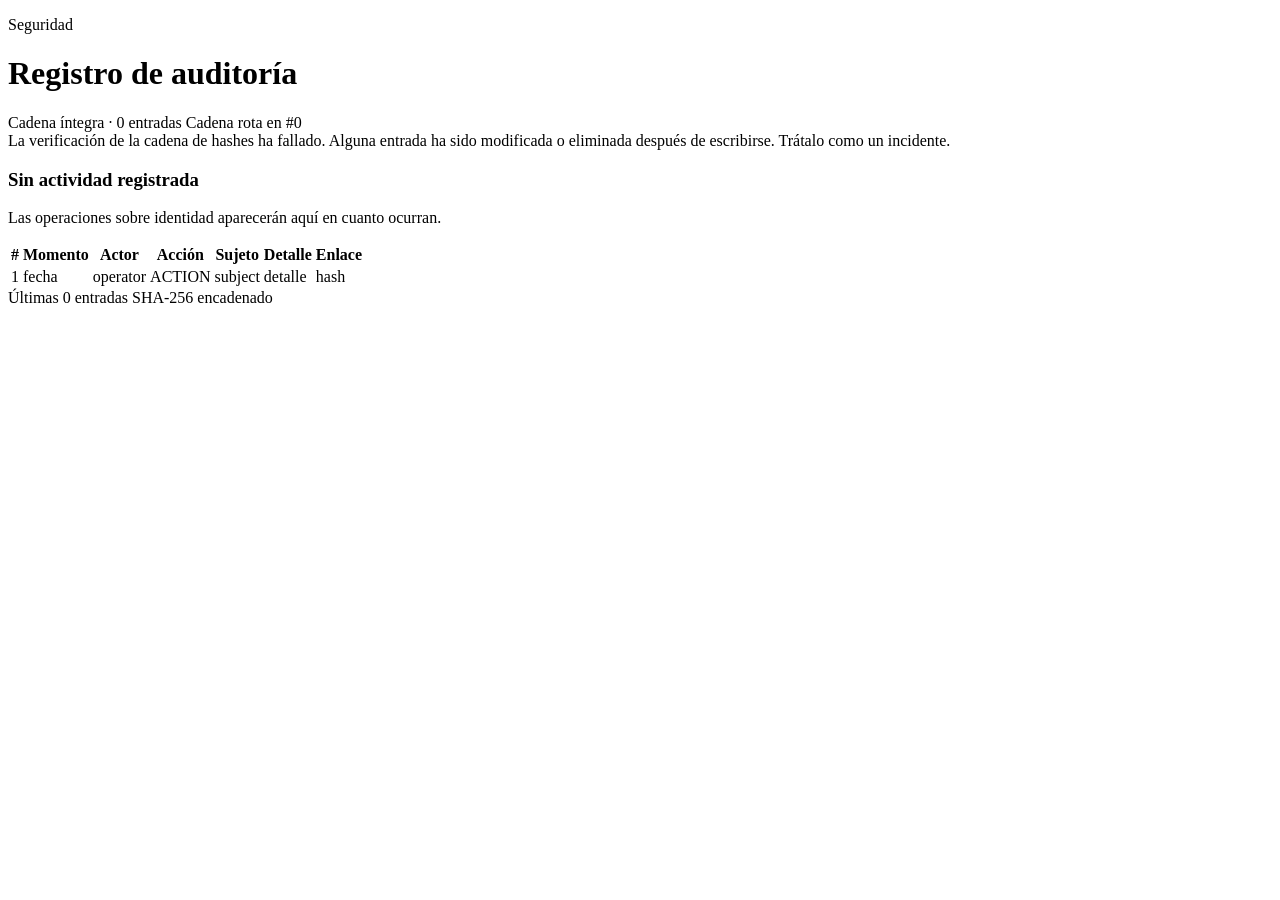
<file: keystone-infrastructure/src/main/resources/templates/audit/index.html>
<!DOCTYPE html>
<html lang="es" xmlns:th="http://www.thymeleaf.org">
<head th:replace="~{fragments/layout :: head('Auditoría')}"></head>
<body>
<div class="ks-shell">
  <aside th:replace="~{fragments/layout :: sidebar('audit')}"></aside>

  <main class="ks-main">
    <div th:replace="~{fragments/layout :: topbar}"></div>

    <div class="ks-page">
      <header class="ks-page-head">
        <div>
          <p class="ks-eyebrow">Seguridad</p>
          <h1 class="ks-title">Registro de auditoría</h1>
        </div>
        <div>
          <span class="ks-chip ks-chip--ok" th:if="${integrity.intact}">
            Cadena íntegra · <span th:text="${integrity.entriesChecked}">0</span> entradas
          </span>
          <span class="ks-chip ks-chip--danger" th:unless="${integrity.intact}">
            Cadena rota en #<span th:text="${integrity.firstBrokenSequence}">0</span>
          </span>
        </div>
      </header>

      <!--/* A broken chain is not a warning, it is an incident: it means a row was
             altered or removed after it was written. */-->
      <div class="ks-alert" th:unless="${integrity.intact}">
        La verificación de la cadena de hashes ha fallado. Alguna entrada ha sido
        modificada o eliminada después de escribirse. Trátalo como un incidente.
      </div>

      <div class="ks-empty" th:if="${entries.isEmpty()}">
        <h3>Sin actividad registrada</h3>
        <p>Las operaciones sobre identidad aparecerán aquí en cuanto ocurran.</p>
      </div>

      <section class="ks-panel" th:unless="${entries.isEmpty()}">
        <table class="ks-table">
          <thead>
            <tr>
              <th scope="col">#</th>
              <th scope="col">Momento</th>
              <th scope="col">Actor</th>
              <th scope="col">Acción</th>
              <th scope="col">Sujeto</th>
              <th scope="col">Detalle</th>
              <th scope="col">Enlace</th>
            </tr>
          </thead>
          <tbody>
            <tr th:each="e : ${entries}">
              <td class="ks-mono" th:text="${e.sequence}">1</td>
              <td class="ks-col-sub" th:text="${e.occurredAt}">fecha</td>
              <td class="ks-mono" th:text="${e.actor}">operator</td>
              <td>
                <span class="ks-chip"
                      th:classappend="${e.action.name().contains('REJECT') or e.action.name().contains('REVOK')}
                                      ? 'ks-chip--danger' : 'ks-chip--pending'"
                      th:text="${e.action}">ACTION</span>
              </td>
              <td class="ks-mono ks-col-sub" th:text="${e.subject}">subject</td>
              <td class="ks-col-sub" th:text="${e.detail}">detalle</td>
              <!--/* Showing the previous hash makes the chain visible: each row names
                     the row it is anchored to. */-->
              <td class="ks-fingerprint" th:text="${#strings.abbreviate(e.previousHash, 18)}">hash</td>
            </tr>
          </tbody>
        </table>
        <div class="ks-table-foot">
          <span>Últimas <span th:text="${entries.size()}">0</span> entradas</span>
          <span class="ks-fingerprint">SHA-256 encadenado</span>
        </div>
      </section>
    </div>
  </main>
</div>
</body>
</html>
</file>
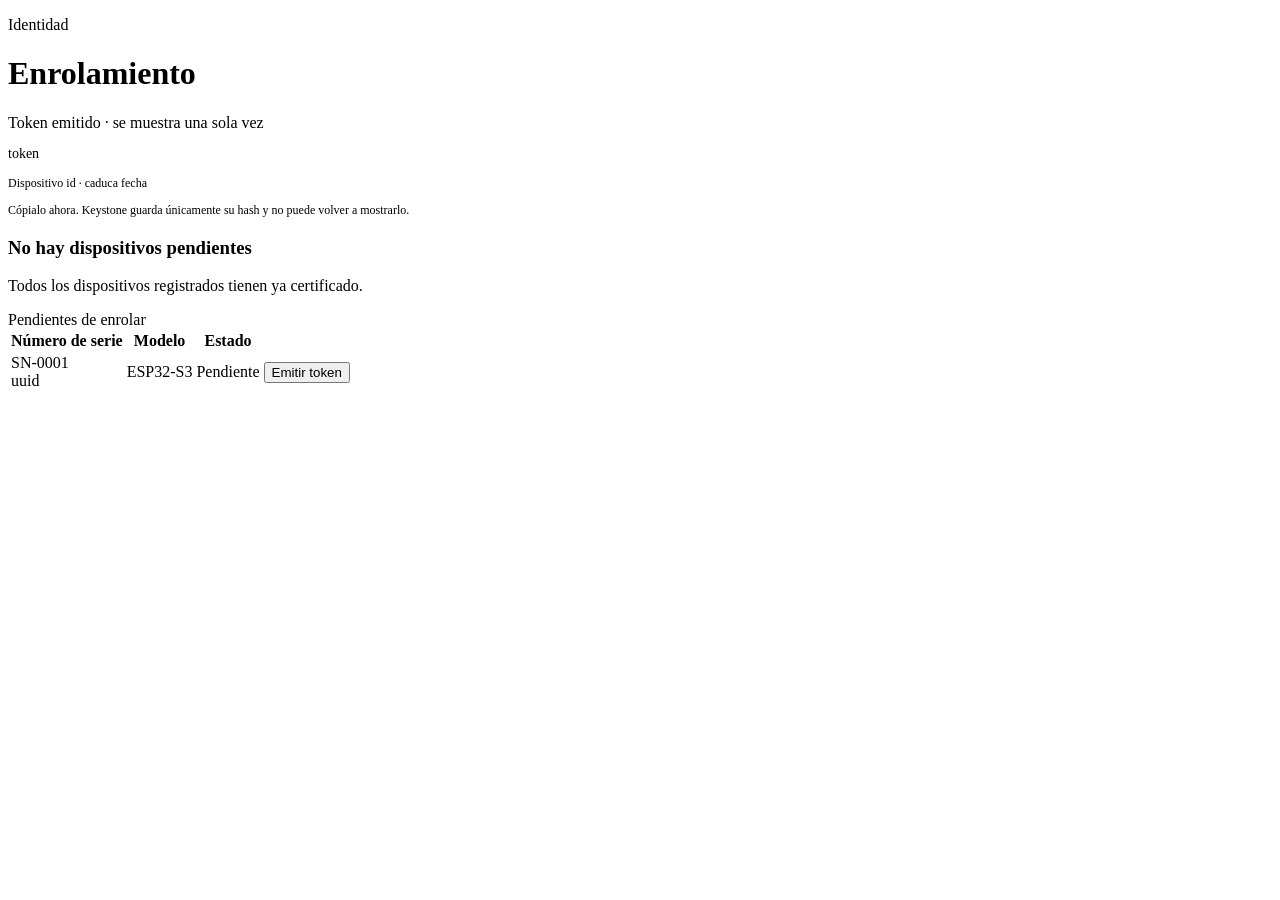
<file: keystone-infrastructure/src/main/resources/templates/enrollment/index.html>
<!DOCTYPE html>
<html lang="es" xmlns:th="http://www.thymeleaf.org">
<head th:replace="~{fragments/layout :: head('Enrolamiento')}"></head>
<body>
<div class="ks-shell">
  <aside th:replace="~{fragments/layout :: sidebar('enrollment')}"></aside>

  <main class="ks-main">
    <div th:replace="~{fragments/layout :: topbar}"></div>

    <div class="ks-page">
      <header class="ks-page-head">
        <div>
          <p class="ks-eyebrow">Identidad</p>
          <h1 class="ks-title">Enrolamiento</h1>
        </div>
      </header>

      <!--/* Shown once, from a flash attribute. Reloading the page loses it, which is
             the intended behaviour: the secret is not recoverable by design. */-->
      <section class="ks-panel" th:if="${issuedSecret}"
               style="border-color:var(--ks-accent-border);background:var(--ks-accent-tint)">
        <div class="ks-panel-head">
          <span class="ks-eyebrow" style="color:var(--ks-accent-hover)">Token emitido · se muestra una sola vez</span>
        </div>
        <div class="ks-panel-body">
          <p class="ks-fingerprint" style="font-size:14px;color:var(--ks-text)"
             th:text="${issuedSecret}">token</p>
          <p style="color:var(--ks-text-muted);font-size:12px;margin-top:var(--ks-3)">
            Dispositivo <span class="ks-mono" th:text="${issuedFor}">id</span> ·
            caduca <span class="ks-mono" th:text="${issuedExpiry}">fecha</span>
          </p>
          <p style="color:var(--ks-warn-text);font-size:12px">
            Cópialo ahora. Keystone guarda únicamente su hash y no puede volver a mostrarlo.
          </p>
        </div>
      </section>

      <div class="ks-empty" th:if="${pending.isEmpty()}">
        <h3>No hay dispositivos pendientes</h3>
        <p>Todos los dispositivos registrados tienen ya certificado.</p>
      </div>

      <section class="ks-panel" th:unless="${pending.isEmpty()}">
        <div class="ks-panel-head"><span class="ks-eyebrow">Pendientes de enrolar</span></div>
        <table class="ks-table">
          <thead>
            <tr>
              <th scope="col">Número de serie</th>
              <th scope="col">Modelo</th>
              <th scope="col">Estado</th>
              <th scope="col"></th>
            </tr>
          </thead>
          <tbody>
            <tr th:each="d : ${pending}">
              <td>
                <div class="ks-col-primary" th:text="${d.serialNumber}">SN-0001</div>
                <div class="ks-col-sub ks-mono" th:text="${d.id}">uuid</div>
              </td>
              <td th:text="${d.model}">ESP32-S3</td>
              <td><span class="ks-chip" th:classappend="${d.chipModifier}" th:text="${d.statusLabel}">Pendiente</span></td>
              <td style="text-align:right">
                <form th:action="@{/enrollment/{id}/token(id=${d.id})}" method="post" style="display:inline">
                  <input type="hidden" th:name="${_csrf.parameterName}" th:value="${_csrf.token}">
                  <button type="submit" class="ks-btn ks-btn--sm ks-btn--primary">Emitir token</button>
                </form>
              </td>
            </tr>
          </tbody>
        </table>
      </section>
    </div>
  </main>
</div>
</body>
</html>
</file>
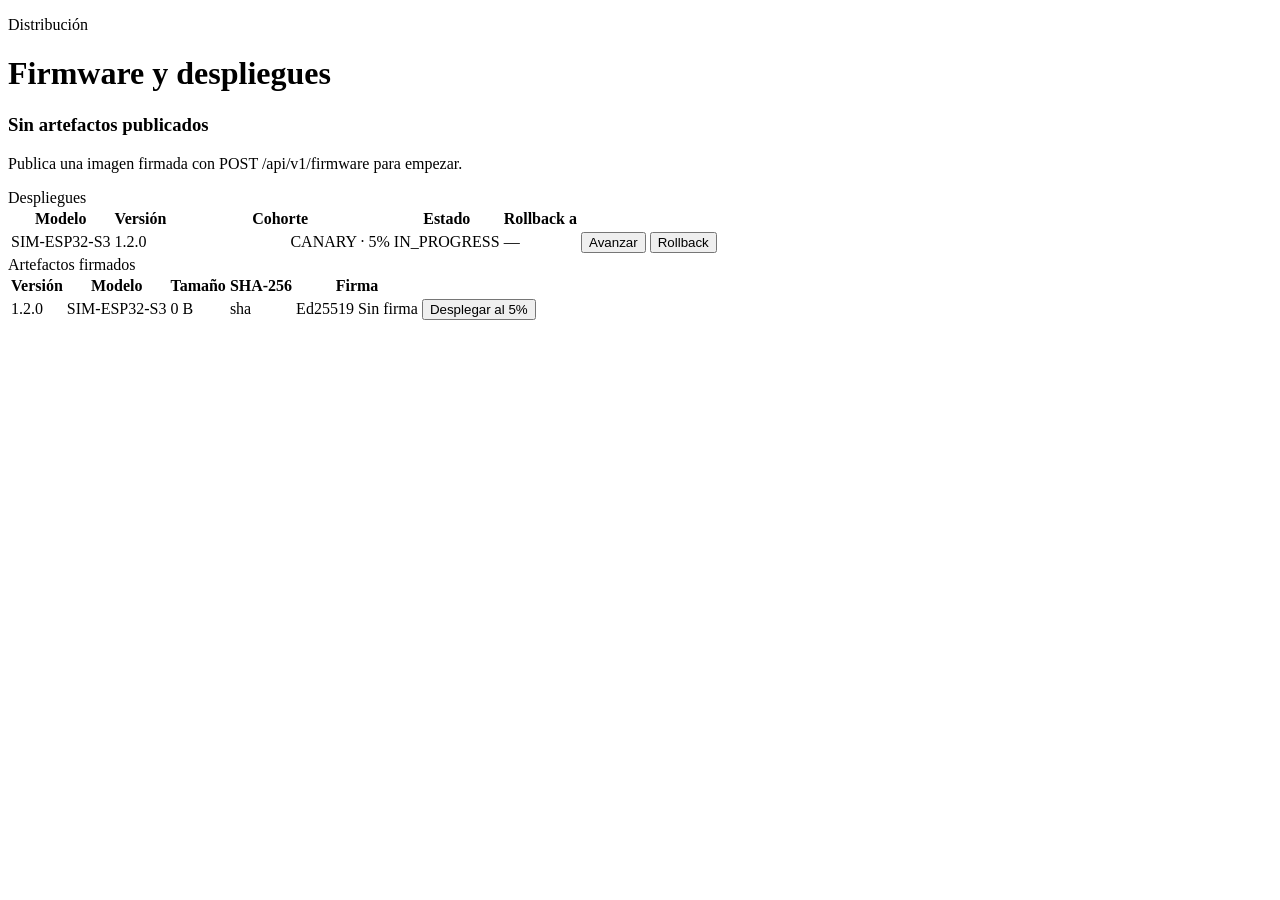
<file: keystone-infrastructure/src/main/resources/templates/firmware/index.html>
<!DOCTYPE html>
<html lang="es" xmlns:th="http://www.thymeleaf.org">
<head th:replace="~{fragments/layout :: head('Firmware')}"></head>
<body>
<div class="ks-shell">
  <aside th:replace="~{fragments/layout :: sidebar('firmware')}"></aside>

  <main class="ks-main">
    <div th:replace="~{fragments/layout :: topbar}"></div>

    <div class="ks-page">
      <header class="ks-page-head">
        <div>
          <p class="ks-eyebrow">Distribución</p>
          <h1 class="ks-title">Firmware y despliegues</h1>
        </div>
      </header>

      <div class="ks-empty" th:if="${rollouts.isEmpty() and artifacts.isEmpty()}">
        <h3>Sin artefactos publicados</h3>
        <p>Publica una imagen firmada con <span class="ks-mono">POST /api/v1/firmware</span> para empezar.</p>
      </div>

      <section class="ks-panel" th:unless="${rollouts.isEmpty()}">
        <div class="ks-panel-head"><span class="ks-eyebrow">Despliegues</span></div>
        <table class="ks-table">
          <thead>
            <tr>
              <th scope="col">Modelo</th>
              <th scope="col">Versión</th>
              <th scope="col">Cohorte</th>
              <th scope="col">Estado</th>
              <th scope="col">Rollback a</th>
              <th scope="col"></th>
            </tr>
          </thead>
          <tbody>
            <tr th:each="r : ${rollouts}">
              <td class="ks-col-primary" th:text="${r.targetModel}">SIM-ESP32-S3</td>
              <td class="ks-mono" th:text="${r.targetVersion}">1.2.0</td>
              <td>
                <!--/* The bar is the cohort percentage, not a completion percentage:
                       it shows how much of the fleet is ELIGIBLE at this stage. */-->
                <div style="display:flex;align-items:center;gap:var(--ks-2)">
                  <div style="width:120px;height:6px;background:var(--ks-surface-3);
                              border:1px solid var(--ks-border-strong)">
                    <div style="height:100%;background:var(--ks-accent)"
                         th:style="'height:100%;background:var(--ks-accent);width:' + ${r.stage.percentage()} + '%'"></div>
                  </div>
                  <span class="ks-mono" th:text="${r.stage} + ' · ' + ${r.stage.percentage()} + '%'">CANARY · 5%</span>
                </div>
              </td>
              <td>
                <span class="ks-chip"
                      th:classappend="${r.status.name() == 'ROLLED_BACK'} ? 'ks-chip--danger'
                                    : (${r.status.name() == 'COMPLETED'} ? 'ks-chip--ok' : 'ks-chip--pending')"
                      th:text="${r.status}">IN_PROGRESS</span>
              </td>
              <td class="ks-mono ks-col-sub" th:text="${r.previousVersion} ?: '—'">—</td>
              <td style="text-align:right;white-space:nowrap">
                <form th:action="@{/firmware/rollouts/{id}/advance(id=${r.id})}" method="post"
                      style="display:inline"
                      th:if="${r.status.name() == 'IN_PROGRESS'}">
                  <input type="hidden" th:name="${_csrf.parameterName}" th:value="${_csrf.token}">
                  <button type="submit" class="ks-btn ks-btn--sm">Avanzar</button>
                </form>
                <form th:action="@{/firmware/rollouts/{id}/rollback(id=${r.id})}" method="post"
                      style="display:inline"
                      th:if="${r.status.name() != 'ROLLED_BACK' and r.previousVersion != null}"
                      onsubmit="return confirm('Revertir este despliegue? Los dispositivos volveran a la version anterior.');">
                  <input type="hidden" th:name="${_csrf.parameterName}" th:value="${_csrf.token}">
                  <button type="submit" class="ks-btn ks-btn--sm ks-btn--danger">Rollback</button>
                </form>
              </td>
            </tr>
          </tbody>
        </table>
      </section>

      <section class="ks-panel" th:unless="${artifacts.isEmpty()}">
        <div class="ks-panel-head"><span class="ks-eyebrow">Artefactos firmados</span></div>
        <table class="ks-table">
          <thead>
            <tr>
              <th scope="col">Versión</th>
              <th scope="col">Modelo</th>
              <th scope="col">Tamaño</th>
              <th scope="col">SHA-256</th>
              <th scope="col">Firma</th>
              <th scope="col"></th>
            </tr>
          </thead>
          <tbody>
            <tr th:each="a : ${artifacts}">
              <td class="ks-col-primary ks-mono" th:text="${a.version}">1.2.0</td>
              <td th:text="${a.model}">SIM-ESP32-S3</td>
              <td class="ks-mono ks-col-sub" th:text="${a.sizeBytes} + ' B'">0 B</td>
              <td class="ks-fingerprint" th:text="${#strings.abbreviate(a.sha256, 24)}">sha</td>
              <td>
                <span class="ks-chip ks-chip--ok" th:if="${a.deployable}">Ed25519</span>
                <span class="ks-chip ks-chip--danger" th:unless="${a.deployable}">Sin firma</span>
              </td>
              <td style="text-align:right">
                <form th:action="@{/firmware/rollouts/{id}/start(id=${a.id})}" method="post"
                      th:if="${a.deployable}">
                  <input type="hidden" th:name="${_csrf.parameterName}" th:value="${_csrf.token}">
                  <button type="submit" class="ks-btn ks-btn--sm ks-btn--primary">Desplegar al 5%</button>
                </form>
              </td>
            </tr>
          </tbody>
        </table>
      </section>
    </div>
  </main>
</div>
</body>
</html>
</file>
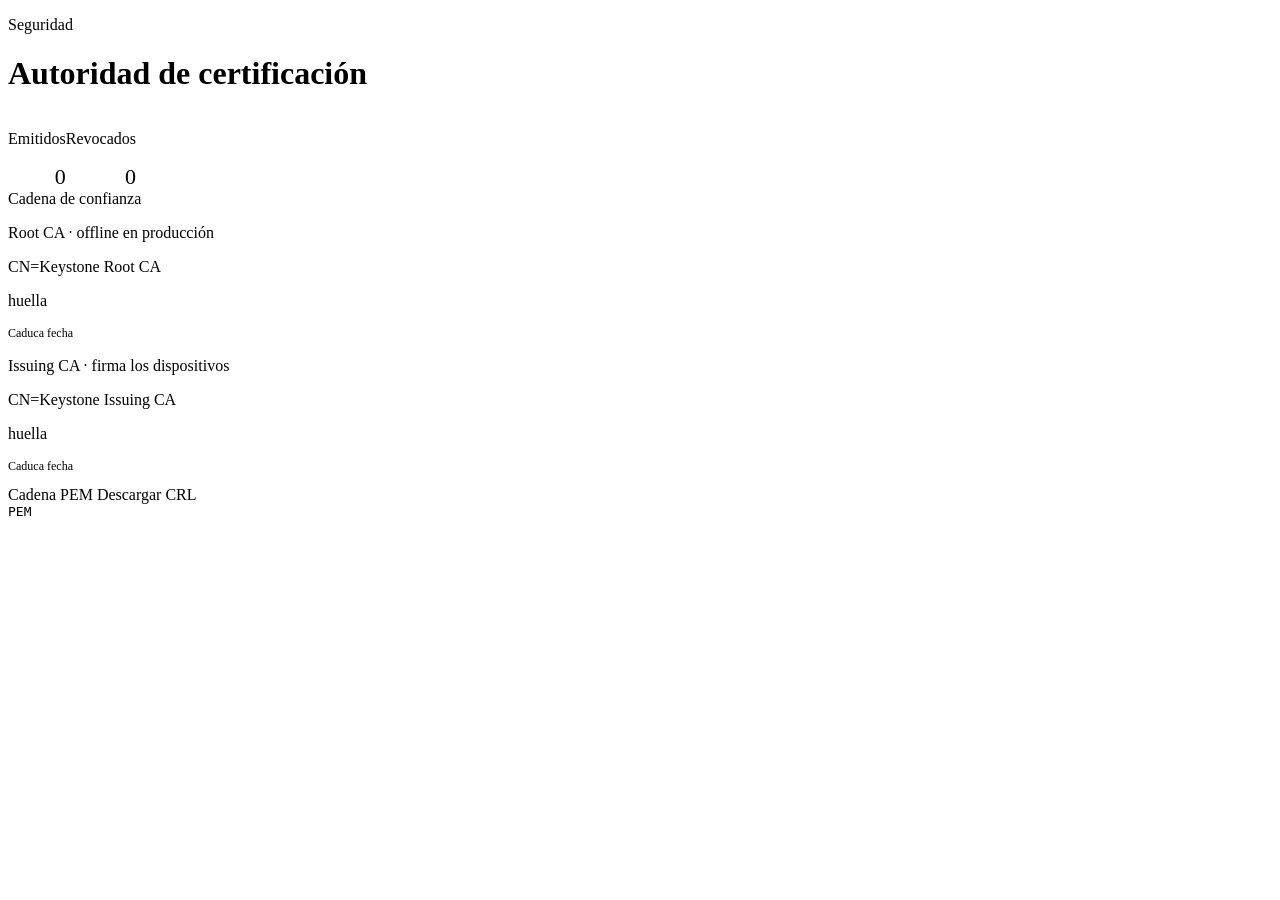
<file: keystone-infrastructure/src/main/resources/templates/pki/index.html>
<!DOCTYPE html>
<html lang="es" xmlns:th="http://www.thymeleaf.org">
<head th:replace="~{fragments/layout :: head('PKI')}"></head>
<body>
<div class="ks-shell">
  <aside th:replace="~{fragments/layout :: sidebar('pki')}"></aside>

  <main class="ks-main">
    <div th:replace="~{fragments/layout :: topbar}"></div>

    <div class="ks-page">
      <header class="ks-page-head">
        <div>
          <p class="ks-eyebrow">Seguridad</p>
          <h1 class="ks-title">Autoridad de certificación</h1>
        </div>
        <div style="display:flex;gap:var(--ks-6);text-align:right">
          <div>
            <p class="ks-eyebrow">Emitidos</p>
            <p class="ks-mono" style="font-size:22px;margin:0" th:text="${ca.issuedCount}">0</p>
          </div>
          <div>
            <p class="ks-eyebrow">Revocados</p>
            <p class="ks-mono" style="font-size:22px;margin:0;color:var(--ks-danger-text)"
               th:text="${ca.revokedCount}">0</p>
          </div>
        </div>
      </header>

      <!--/* The chain is rendered top-down: root first, then the CA that actually
             signs devices. Seeing the hierarchy is the point of this screen. */-->
      <section class="ks-panel">
        <div class="ks-panel-head"><span class="ks-eyebrow">Cadena de confianza</span></div>
        <div class="ks-panel-body">

          <div style="border-left:2px solid var(--ks-accent);padding-left:var(--ks-4)">
            <p class="ks-eyebrow">Root CA · offline en producción</p>
            <p class="ks-mono" style="margin:0" th:text="${ca.rootSubject}">CN=Keystone Root CA</p>
            <p class="ks-fingerprint" th:text="${ca.rootFingerprint}">huella</p>
            <p style="color:var(--ks-text-muted);font-size:12px">
              Caduca <span class="ks-mono" th:text="${ca.rootNotAfter}">fecha</span>
            </p>
          </div>

          <div style="border-left:2px solid var(--ks-border-loud);padding-left:var(--ks-4);
                      margin-left:var(--ks-6);margin-top:var(--ks-4)">
            <p class="ks-eyebrow">Issuing CA · firma los dispositivos</p>
            <p class="ks-mono" style="margin:0" th:text="${ca.issuingSubject}">CN=Keystone Issuing CA</p>
            <p class="ks-fingerprint" th:text="${ca.issuingFingerprint}">huella</p>
            <p style="color:var(--ks-text-muted);font-size:12px">
              Caduca <span class="ks-mono" th:text="${ca.issuingNotAfter}">fecha</span>
            </p>
          </div>

        </div>
      </section>

      <section class="ks-panel">
        <div class="ks-panel-head">
          <span class="ks-eyebrow">Cadena PEM</span>
          <a class="ks-btn ks-btn--sm" th:href="@{/api/v1/enrollment/crl}">Descargar CRL</a>
        </div>
        <div class="ks-panel-body">
          <pre class="ks-fingerprint" style="white-space:pre-wrap;margin:0" th:text="${chain}">PEM</pre>
        </div>
      </section>
    </div>
  </main>
</div>
</body>
</html>
</file>
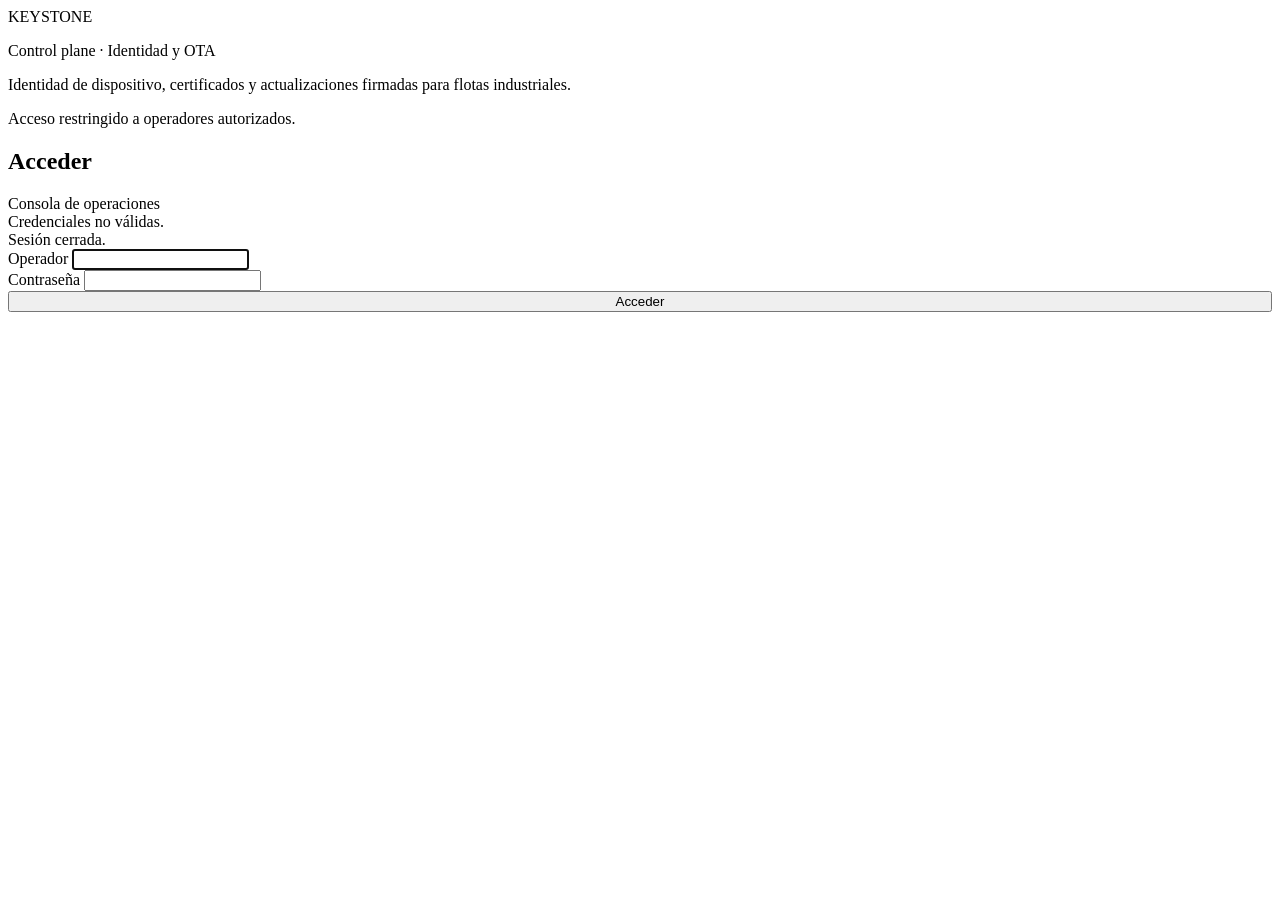
<file: keystone-infrastructure/src/main/resources/templates/login.html>
<!DOCTYPE html>
<html lang="es" xmlns:th="http://www.thymeleaf.org">
<head th:replace="~{fragments/layout :: head('Acceso')}"></head>
<body>
<div class="ks-login">

  <section class="ks-login-poster">
    <div class="ks-brand">
      <span class="ks-brand-mark"></span>
      <span class="ks-brand-name">KEYSTONE</span>
    </div>

    <div>
      <p class="ks-eyebrow">Control plane · Identidad y OTA</p>
      <p class="ks-login-claim">
        Identidad de dispositivo, certificados y actualizaciones firmadas
        para flotas industriales.
      </p>
    </div>

    <p class="ks-fingerprint">Acceso restringido a operadores autorizados.</p>
  </section>

  <section class="ks-login-form">
    <h1 class="ks-title">Acceder</h1>
    <p class="ks-eyebrow" style="margin-bottom:var(--ks-6)">Consola de operaciones</p>

    <!--/* Deliberately generic message: we never reveal whether the username or
           the password was wrong. User enumeration is a gift to an attacker. */-->
    <div class="ks-alert" th:if="${param.error}" style="margin-bottom:var(--ks-4)">
      Credenciales no válidas.
    </div>
    <div class="ks-alert" th:if="${param.logout}"
         style="margin-bottom:var(--ks-4);border-color:var(--ks-border-strong);background:var(--ks-surface-3);color:var(--ks-text-muted)">
      Sesión cerrada.
    </div>

    <form th:action="@{/login}" method="post">
      <!--/* Explicit CSRF token. Thymeleaf usually injects it into th:action forms,
             but relying on that means a silent 403 the day the integration is not
             wired. An explicit hidden field always works. */-->
        <input type="hidden" th:name="${_csrf.parameterName}" th:value="${_csrf.token}">
      <div class="ks-field">
        <label for="username">Operador</label>
        <input class="ks-input" type="text" id="username" name="username"
               autocomplete="username" required autofocus>
      </div>
      <div class="ks-field">
        <label for="password">Contraseña</label>
        <input class="ks-input" type="password" id="password" name="password"
               autocomplete="current-password" required>
      </div>
      <button type="submit" class="ks-btn ks-btn--primary" style="width:100%;justify-content:center">
        Acceder
      </button>
    </form>
  </section>

</div>
</body>
</html>
</file>
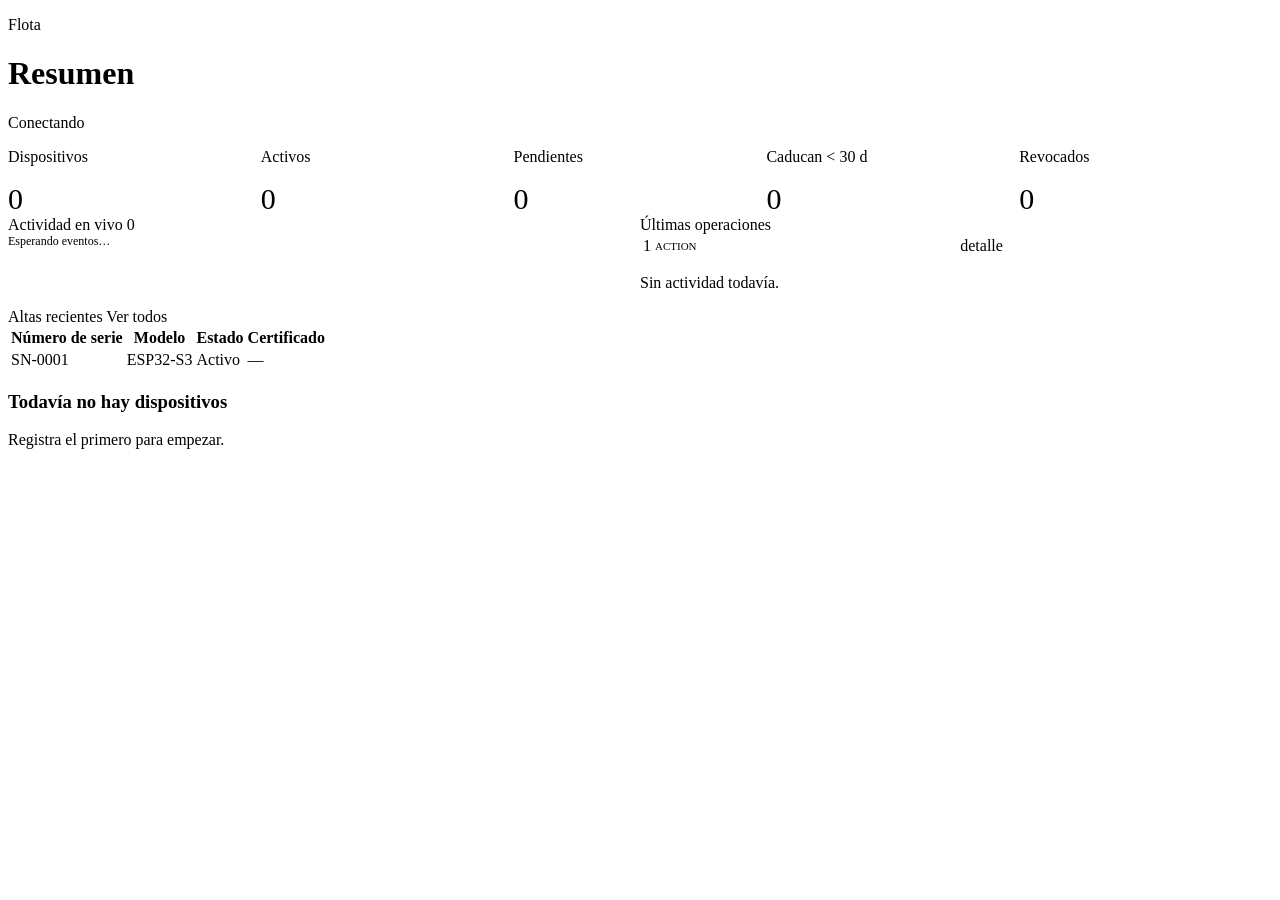
<file: keystone-infrastructure/src/main/resources/templates/overview.html>
<!DOCTYPE html>
<html lang="es" xmlns:th="http://www.thymeleaf.org">
<head th:replace="~{fragments/layout :: head('Resumen')}"></head>
<body>
<div class="ks-shell">
  <aside th:replace="~{fragments/layout :: sidebar('overview')}"></aside>

  <main class="ks-main">
    <div th:replace="~{fragments/layout :: topbar}"></div>

    <div class="ks-page">
      <header class="ks-page-head">
        <div>
          <p class="ks-eyebrow">Flota</p>
          <h1 class="ks-title">Resumen</h1>
        </div>
        <span class="ks-chip ks-chip--ok" id="stream-status">Conectando</span>
      </header>

      <!--/* KPI row. Expiring certificates sits next to the fleet totals on purpose:
             it is the number that turns into an outage if nobody looks at it. */-->
      <section style="display:grid;grid-template-columns:repeat(5,1fr);gap:var(--ks-4)">
        <div class="ks-panel"><div class="ks-panel-body">
          <p class="ks-eyebrow">Dispositivos</p>
          <p class="ks-mono" style="font-size:30px;margin:0" th:text="${total}">0</p>
        </div></div>
        <div class="ks-panel"><div class="ks-panel-body">
          <p class="ks-eyebrow">Activos</p>
          <p class="ks-mono" style="font-size:30px;margin:0;color:var(--ks-ok-text)"
             th:text="${active}">0</p>
        </div></div>
        <div class="ks-panel"><div class="ks-panel-body">
          <p class="ks-eyebrow">Pendientes</p>
          <p class="ks-mono" style="font-size:30px;margin:0;color:var(--ks-accent-hover)"
             th:text="${pending}">0</p>
        </div></div>
        <div class="ks-panel"
             th:style="${expiring > 0} ? 'border-color:var(--ks-warn)' : ''">
          <div class="ks-panel-body">
            <p class="ks-eyebrow">Caducan &lt; 30 d</p>
            <p class="ks-mono" style="font-size:30px;margin:0"
               th:style="${expiring > 0} ? 'font-size:30px;margin:0;color:var(--ks-warn-text)' : 'font-size:30px;margin:0'"
               th:text="${expiring}">0</p>
          </div>
        </div>
        <div class="ks-panel"><div class="ks-panel-body">
          <p class="ks-eyebrow">Revocados</p>
          <p class="ks-mono" style="font-size:30px;margin:0;color:var(--ks-danger-text)"
             th:text="${revoked}">0</p>
        </div></div>
      </section>

      <div style="display:grid;grid-template-columns:1fr 1fr;gap:var(--ks-4)">

        <section class="ks-panel">
          <div class="ks-panel-head">
            <span class="ks-eyebrow">Actividad en vivo</span>
            <span class="ks-fingerprint" th:text="'Despliegues activos: ' + ${activeRollouts}">0</span>
          </div>
          <div class="ks-panel-body">
            <ul id="event-feed" style="list-style:none;margin:0;padding:0;font-size:12px">
              <li style="color:var(--ks-text-dim)">Esperando eventos…</li>
            </ul>
          </div>
        </section>

        <section class="ks-panel">
          <div class="ks-panel-head"><span class="ks-eyebrow">Últimas operaciones</span></div>
          <div class="ks-panel-body" style="padding:0">
            <table class="ks-table">
              <tbody>
                <tr th:each="e : ${events}">
                  <td class="ks-mono ks-col-sub" style="width:1%;white-space:nowrap"
                      th:text="${e.sequence}">1</td>
                  <td class="ks-mono" style="font-size:11px" th:text="${e.action}">ACTION</td>
                  <td class="ks-col-sub" th:text="${e.detail}">detalle</td>
                </tr>
              </tbody>
            </table>
            <div class="ks-empty" th:if="${events.isEmpty()}" style="border:none">
              <p>Sin actividad todavía.</p>
            </div>
          </div>
        </section>

      </div>

      <section class="ks-panel">
        <div class="ks-panel-head">
          <span class="ks-eyebrow">Altas recientes</span>
          <a class="ks-btn ks-btn--sm" th:href="@{/devices}">Ver todos</a>
        </div>
        <table class="ks-table" th:unless="${recentDevices.isEmpty()}">
          <thead>
            <tr>
              <th scope="col">Número de serie</th>
              <th scope="col">Modelo</th>
              <th scope="col">Estado</th>
              <th scope="col">Certificado</th>
            </tr>
          </thead>
          <tbody>
            <tr th:each="d : ${recentDevices}">
              <td class="ks-col-primary" th:text="${d.serialNumber}">SN-0001</td>
              <td th:text="${d.model}">ESP32-S3</td>
              <td><span class="ks-chip" th:classappend="${d.chipModifier}"
                        th:text="${d.statusLabel}">Activo</span></td>
              <td class="ks-fingerprint"
                  th:text="${d.fingerprint != null} ? ${#strings.abbreviate(d.fingerprint, 24)} : 'Sin emitir'">—</td>
            </tr>
          </tbody>
        </table>
        <div class="ks-empty" th:if="${recentDevices.isEmpty()}" style="border:none">
          <h3>Todavía no hay dispositivos</h3>
          <p>Registra el primero para empezar.</p>
        </div>
      </section>

    </div>
  </main>
</div>

<script th:src="@{/js/live-events.js}"></script>
</body>
</html>
</file>
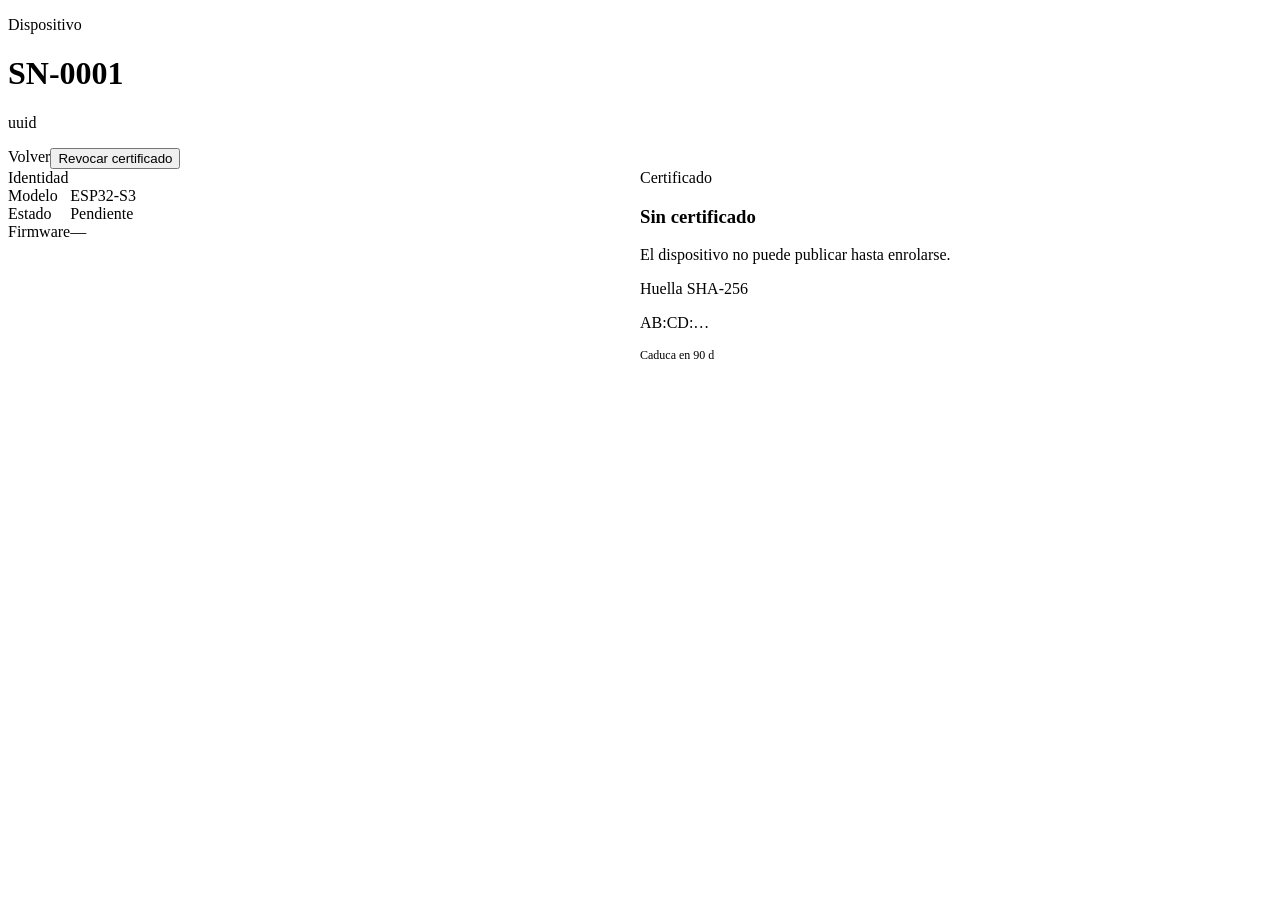
<file: keystone-infrastructure/src/main/resources/templates/devices/detail.html>
<!DOCTYPE html>
<html lang="es" xmlns:th="http://www.thymeleaf.org">
<head th:replace="~{fragments/layout :: head('Dispositivo')}"></head>
<body>
<div class="ks-shell">
  <aside th:replace="~{fragments/layout :: sidebar('devices')}"></aside>

  <main class="ks-main">
    <div th:replace="~{fragments/layout :: topbar}"></div>

    <div class="ks-page">

      <header class="ks-page-head">
        <div>
          <p class="ks-eyebrow">Dispositivo</p>
          <h1 class="ks-title ks-mono" th:text="${device.serialNumber}">SN-0001</h1>
          <p class="ks-fingerprint" th:text="${device.id}">uuid</p>
        </div>
        <div style="display:flex;gap:var(--ks-2)">
          <a class="ks-btn" th:href="@{/devices}">Volver</a>
          <!--/* Destructive action: POST with a CSRF token and a confirmation. */-->
          <form th:action="@{/devices/{id}/revoke(id=${device.id})}" method="post"
                th:if="${device.fingerprint != null}"
                onsubmit="return confirm('Revocar el certificado de este dispositivo? El broker lo rechazara de inmediato.');">
            <input type="hidden" th:name="${_csrf.parameterName}" th:value="${_csrf.token}">
            <button type="submit" class="ks-btn ks-btn--danger">Revocar certificado</button>
          </form>
        </div>
      </header>

      <div style="display:grid;grid-template-columns:1fr 1fr;gap:var(--ks-4)">

        <section class="ks-panel">
          <div class="ks-panel-head"><span class="ks-eyebrow">Identidad</span></div>
          <div class="ks-panel-body">
            <dl style="margin:0;display:grid;grid-template-columns:auto 1fr;gap:var(--ks-3) var(--ks-6)">
              <dt class="ks-eyebrow">Modelo</dt>
              <dd style="margin:0" th:text="${device.model}">ESP32-S3</dd>

              <dt class="ks-eyebrow">Estado</dt>
              <dd style="margin:0">
                <span class="ks-chip" th:classappend="${device.chipModifier}"
                      th:text="${device.statusLabel}">Pendiente</span>
              </dd>

              <dt class="ks-eyebrow">Firmware</dt>
              <dd class="ks-mono" style="margin:0" th:text="${device.firmwareVersion ?: '—'}">—</dd>
            </dl>
          </div>
        </section>

        <section class="ks-panel">
          <div class="ks-panel-head"><span class="ks-eyebrow">Certificado</span></div>
          <div class="ks-panel-body">

            <!--/* No certificate means no identity: the empty state names the next
                   step instead of merely reporting the absence. */-->
            <div th:if="${device.fingerprint == null}" class="ks-empty" style="padding:var(--ks-6)">
              <h3>Sin certificado</h3>
              <p>El dispositivo no puede publicar hasta enrolarse.</p>
            </div>

            <div th:if="${device.fingerprint != null}">
              <p class="ks-eyebrow">Huella SHA-256</p>
              <p class="ks-fingerprint" th:text="${device.fingerprint}">AB:CD:…</p>
              <p style="color:var(--ks-text-muted);font-size:12px"
                 th:text="${device.certificateSummary}">Caduca en 90 d</p>
            </div>

          </div>
        </section>

      </div>
    </div>
  </main>
</div>
</body>
</html>
</file>
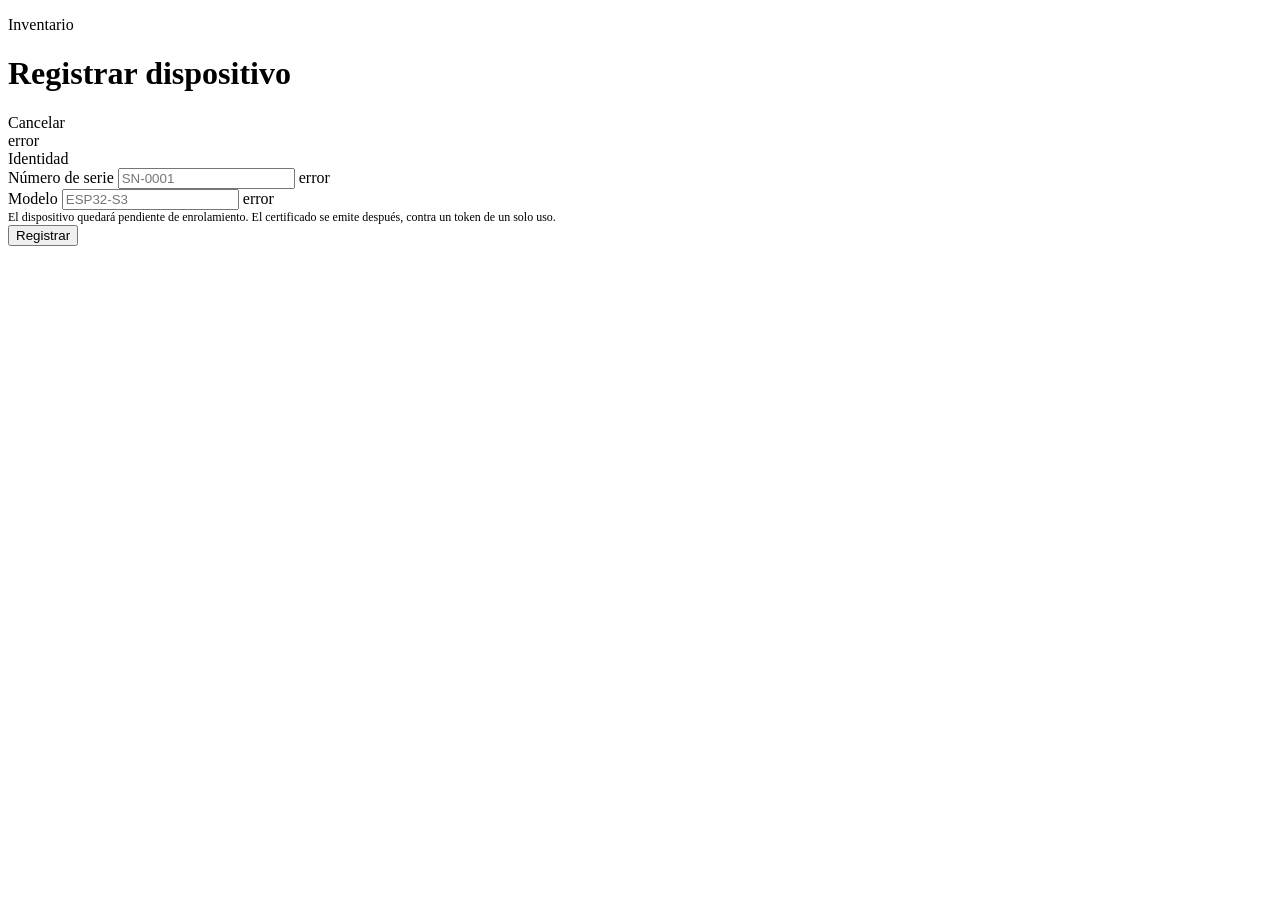
<file: keystone-infrastructure/src/main/resources/templates/devices/form.html>
<!DOCTYPE html>
<html lang="es" xmlns:th="http://www.thymeleaf.org">
<head th:replace="~{fragments/layout :: head('Registrar dispositivo')}"></head>
<body>
<div class="ks-shell">
  <aside th:replace="~{fragments/layout :: sidebar('devices')}"></aside>

  <main class="ks-main">
    <div th:replace="~{fragments/layout :: topbar}"></div>

    <div class="ks-page">
      <header class="ks-page-head">
        <div>
          <p class="ks-eyebrow">Inventario</p>
          <h1 class="ks-title">Registrar dispositivo</h1>
        </div>
        <a class="ks-btn" th:href="@{/devices}">Cancelar</a>
      </header>

      <div class="ks-alert" th:if="${conflict}" th:text="${conflict}">error</div>

      <section class="ks-panel" style="max-width:560px">
        <div class="ks-panel-head">
          <span class="ks-eyebrow">Identidad</span>
        </div>
        <div class="ks-panel-body">

          <form th:action="@{/devices}" th:object="${form}" method="post">
        <input type="hidden" th:name="${_csrf.parameterName}" th:value="${_csrf.token}">

            <div class="ks-field">
              <label for="serialNumber">Número de serie</label>
              <input class="ks-input" type="text" id="serialNumber"
                     th:field="*{serialNumber}"
                     th:attrappend="aria-invalid=${#fields.hasErrors('serialNumber')} ? 'true' : null"
                     placeholder="SN-0001" autocomplete="off">
              <span class="ks-field-error" th:if="${#fields.hasErrors('serialNumber')}"
                    th:errors="*{serialNumber}">error</span>
            </div>

            <div class="ks-field">
              <label for="model">Modelo</label>
              <input class="ks-input" type="text" id="model"
                     th:field="*{model}"
                     th:attrappend="aria-invalid=${#fields.hasErrors('model')} ? 'true' : null"
                     placeholder="ESP32-S3" autocomplete="off">
              <span class="ks-field-error" th:if="${#fields.hasErrors('model')}"
                    th:errors="*{model}">error</span>
            </div>

            <!--/* The device starts in PENDING_ENROLLMENT: no certificate is issued
                   here. That step is explicit and requires a single-use token. */-->
            <p style="color:var(--ks-text-muted);font-size:12px;margin:0 0 var(--ks-4)">
              El dispositivo quedará pendiente de enrolamiento. El certificado se emite
              después, contra un token de un solo uso.
            </p>

            <button type="submit" class="ks-btn ks-btn--primary">Registrar</button>
          </form>

        </div>
      </section>
    </div>
  </main>
</div>
</body>
</html>
</file>
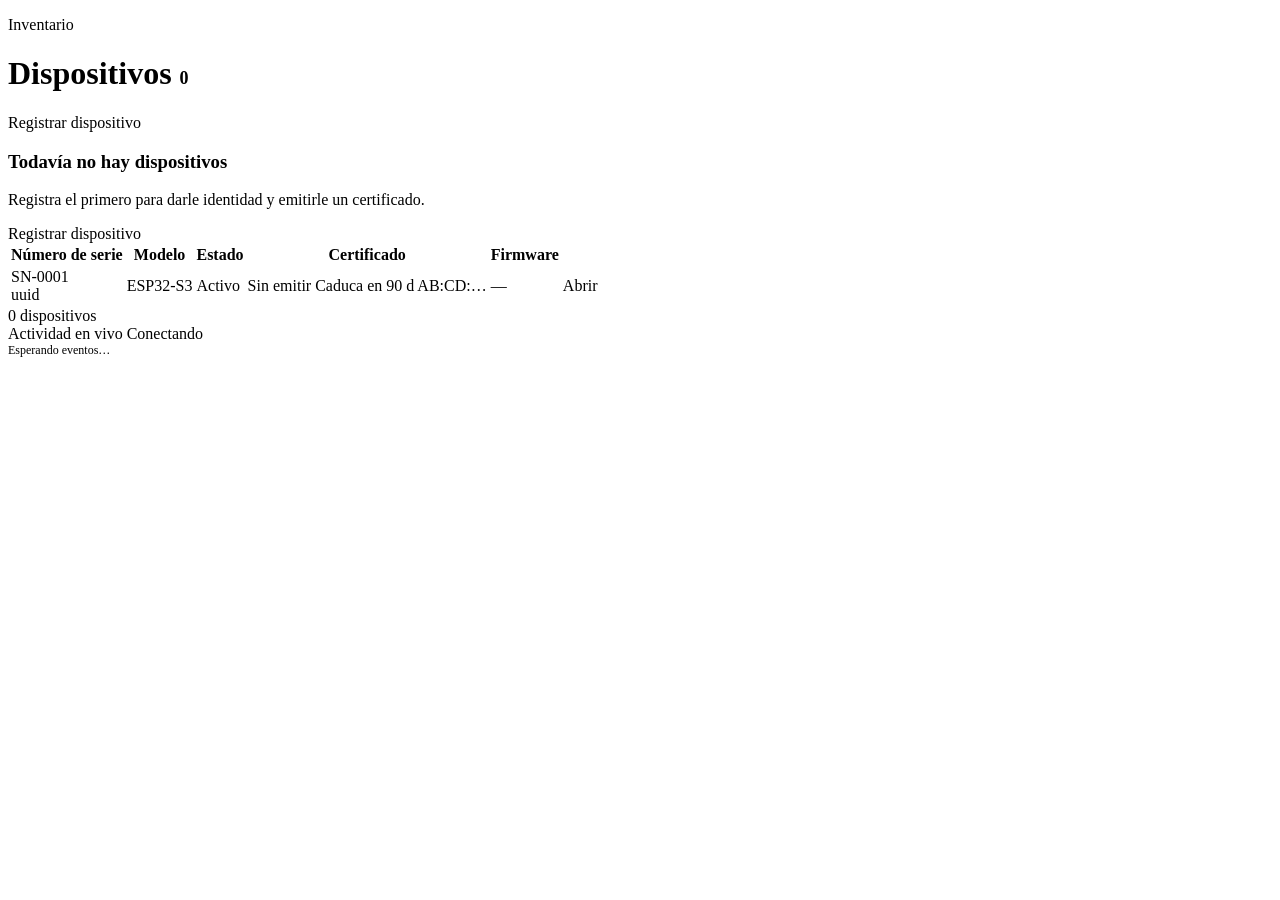
<file: keystone-infrastructure/src/main/resources/templates/devices/list.html>
<!DOCTYPE html>
<html lang="es" xmlns:th="http://www.thymeleaf.org">
<head th:replace="~{fragments/layout :: head('Dispositivos')}"></head>
<body>
<div class="ks-shell">
  <aside th:replace="~{fragments/layout :: sidebar('devices')}"></aside>

  <main class="ks-main">
    <div th:replace="~{fragments/layout :: topbar}"></div>

    <div class="ks-page">

      <header class="ks-page-head">
        <div>
          <p class="ks-eyebrow">Inventario</p>
          <h1 class="ks-title">
            Dispositivos
            <span class="ks-mono" style="color:var(--ks-text-dim);font-size:18px"
                  th:text="${devices.size()}">0</span>
          </h1>
        </div>
        <a class="ks-btn ks-btn--primary" th:href="@{/devices/new}">Registrar dispositivo</a>
      </header>

      <!--/* Empty state: an invitation to act, not an error message. */-->
      <div class="ks-empty" th:if="${devices.isEmpty()}">
        <h3>Todavía no hay dispositivos</h3>
        <p>Registra el primero para darle identidad y emitirle un certificado.</p>
        <a class="ks-btn ks-btn--primary" th:href="@{/devices/new}"
           style="margin-top:var(--ks-4)">Registrar dispositivo</a>
      </div>

      <section class="ks-panel" th:unless="${devices.isEmpty()}">
        <table class="ks-table">
          <thead>
            <tr>
              <th scope="col">Número de serie</th>
              <th scope="col">Modelo</th>
              <th scope="col">Estado</th>
              <th scope="col">Certificado</th>
              <th scope="col">Firmware</th>
              <th scope="col"></th>
            </tr>
          </thead>
          <tbody>
            <tr th:each="d : ${devices}">
              <td>
                <div class="ks-col-primary" th:text="${d.serialNumber}">SN-0001</div>
                <div class="ks-col-sub ks-mono" th:text="${d.id}">uuid</div>
              </td>
              <td th:text="${d.model}">ESP32-S3</td>
              <td>
                <span class="ks-chip"
                      th:classappend="${d.chipModifier}"
                      th:text="${d.statusLabel}">Activo</span>
              </td>
              <td>
                <span th:if="${d.fingerprint == null}"
                      style="color:var(--ks-text-dim)">Sin emitir</span>
                <span th:if="${d.fingerprint != null}">
                  <span class="ks-col-sub" th:text="${d.certificateSummary}">Caduca en 90 d</span>
                  <span class="ks-fingerprint" th:text="${d.fingerprint}">AB:CD:…</span>
                </span>
              </td>
              <td class="ks-mono" th:text="${d.firmwareVersion ?: '—'}">—</td>
              <td style="text-align:right">
                <a class="ks-btn ks-btn--sm" th:href="@{/devices/{id}(id=${d.id})}">Abrir</a>
              </td>
            </tr>
          </tbody>
        </table>

        <div class="ks-table-foot">
          <span th:text="${devices.size()} + ' dispositivos'">0 dispositivos</span>
        </div>
      </section>

      <!--/* Live event feed over SSE. EventSource reconnects on its own, so there is
             no polling loop and no retry logic to get wrong. */-->
      <section class="ks-panel">
        <div class="ks-panel-head">
          <span class="ks-eyebrow">Actividad en vivo</span>
          <span class="ks-chip ks-chip--ok" id="stream-status">Conectando</span>
        </div>
        <div class="ks-panel-body">
          <ul id="event-feed" style="list-style:none;margin:0;padding:0;font-size:12px">
            <li style="color:var(--ks-text-dim)">Esperando eventos…</li>
          </ul>
        </div>
      </section>

    </div>
  </main>
</div>

<script th:src="@{/js/live-events.js}"></script>
</body>
</html>
</file>
